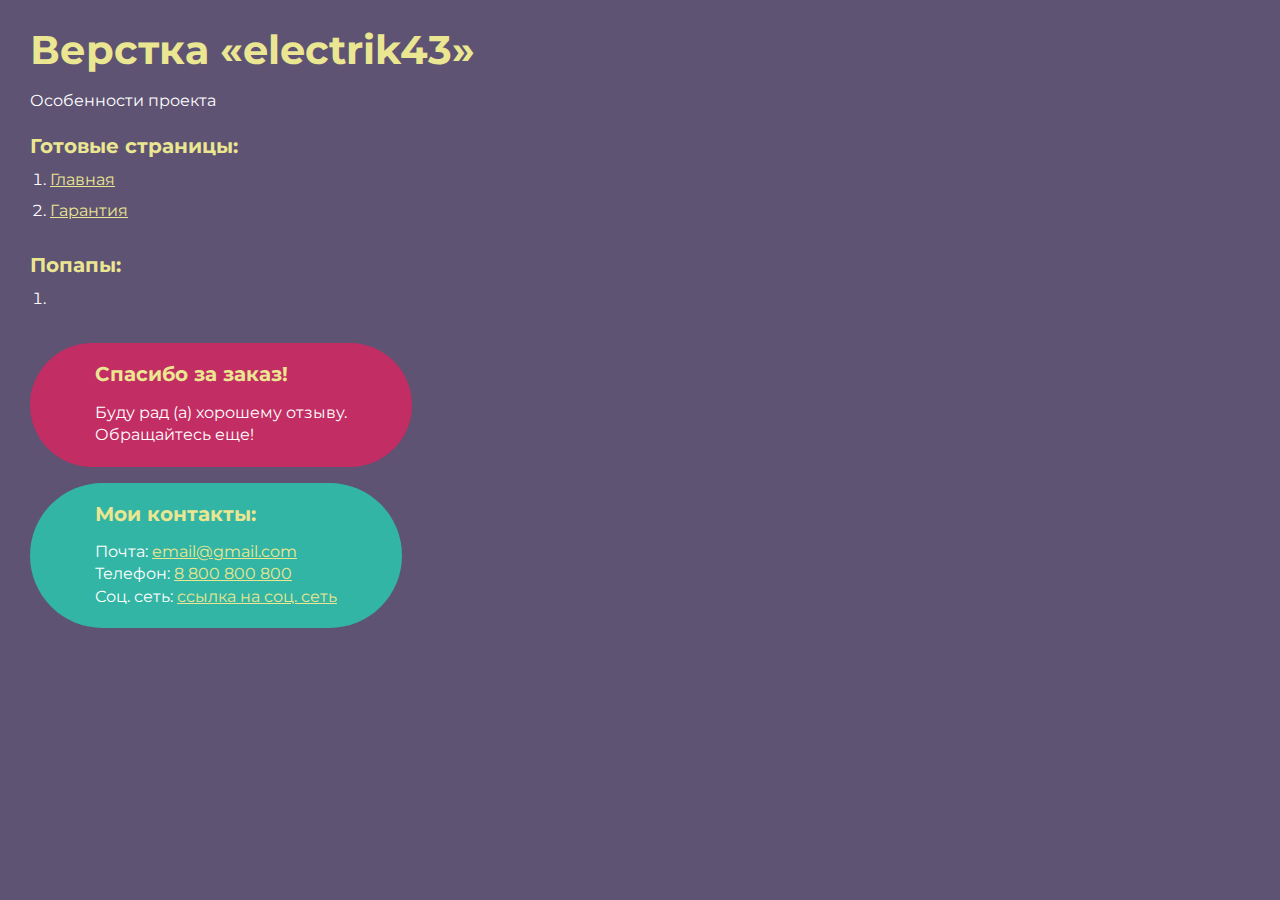
<file: index1.html>
<!DOCTYPE html>
<html>

<head>
	<meta charset="UTF-8">
	<meta name="viewport" content="width=device-width, initial-scale=1.0">
	<title>Верстка «electrik43»</title>
</head>

<body>
	<div class="rootpage">
		<h1>Верстка «electrik43»</h1>
		<div class="rootpage__info">
			Особенности проекта
		</div>
		<h2>Готовые страницы:</h2>
		<ol class="rootpage__list">
			<li><a target="_blank" href="home.html">Главная</a></li>
			<li><a target="_blank" href="security.html">Гарантия</a></li>
		</ol>
		<h2>Попапы:</h2>
		<ol class="rootpage__list">
			<li><a target="_blank" href="home.html#"></a></li>
		</ol>
		<div class="rootpage__tnx">
			<h2>Спасибо за заказ!</h2>
			<p>Буду рад (а) хорошему отзыву.</p>
			<p>Обращайтесь еще!</p>
		</div>
		<div class="rootpage__contacts">
			<h2>Мои контакты:</h2>
			<p>Почта: <a href="mailto:email@gmail.com">email@gmail.com</a></p>
			<p>Телефон: <a href="tel:8800800800">8 800 800 800</a></p>
			<p>Соц. сеть: <a href="">ссылка на соц. сеть</a></p>
		</div>
	</div>
</body>
<style>
	@charset "UTF-8";
	@import url("https://fonts.googleapis.com/css?family=Montserrat:regular,700&display=swap");

	*,
	*::before,
	*::after {
		padding: 0px;
		margin: 0px;
		border: 0px;
		box-sizing: border-box;
	}

	html,
	body {
		height: 100%;
		margin: 0;
		padding: 0;
		min-width: 320px;
		width: 100%;
		color: #fff;
		background-color: #5e5373;
	}

	body {
		font-family: Montserrat;
		font-size: 100%;
		line-height: 1;
		font-size: 1rem;
	}

	a {
		text-decoration: underline;
		color: #ebe691
	}

	a:visited {
		text-decoration: underline;
		color: #aaa768;
	}

	a:hover {
		text-decoration: none;
	}

	ul li {
		list-style: none;
	}

	img {
		vertical-align: top;
	}

	.wrapper {
		width: 100%;
		min-height: 100%;
		overflow: hidden;
	}

	.rootpage {
		padding: 30px;
		display: flex;
		flex-direction: column;
		align-items: flex-start;
	}

	@media (max-width: 767px) {
		.rootpage {
			padding: 30px 15px;
		}
	}

	h1 {
		color: #ebe691;
		font-size: 2.5rem;
		margin: 0px 0px 1.25rem 0px;
	}

	@media (max-width: 767px) {
		h1 {
			font-size: 1.85rem;
			margin: 0px 0px 1.25rem 0px;
		}
	}

	h2 {
		color: #ebe691;
		font-size: 1.25rem;
		margin: 0px 0px 1rem 0px;
	}

	@media (max-width: 767px) {
		h2 {
			font-size: 1.125rem;
			margin: 0px 0px 1rem 0px;
		}
	}

	.rootpage__info {
		line-height: 140%;
		margin: 0px 0px 1.5rem 0px;
	}

	.rootpage__list {
		margin: 0px 0px 2.25rem 1.25rem;
	}

	.rootpage__list li:not(:last-child) {
		margin: 0px 0px 15px 0px;
	}

	.rootpage__contacts,
	.rootpage__tnx {
		border-radius: 200px;
		padding: 20px 65px;
		line-height: 140%;
	}

	@media (max-width: 767px) {

		.rootpage__contacts,
		.rootpage__tnx {
			border-radius: 40px;
			padding: 20px;
		}
	}

	.rootpage__contacts {
		background: #32b5a4;

	}

	.rootpage__contacts a {
		color: #ebe691;
	}

	.rootpage__tnx {
		background: #c22d63;
		margin: 0px 0px 1rem 0px;
	}
</style>

</html>
</file>
